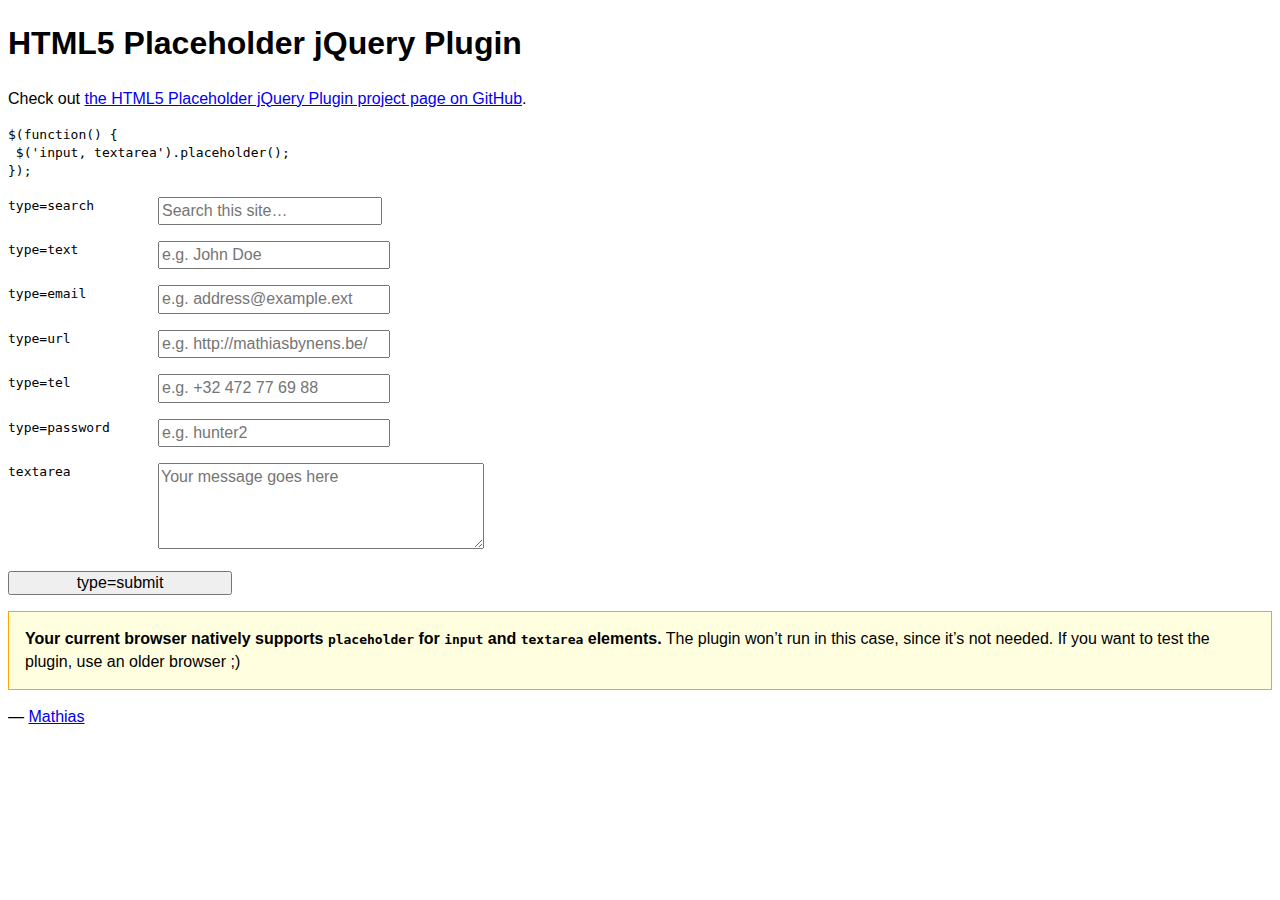
<file: bower_components/jquery-placeholder/demo.html>
<!DOCTYPE html>
<!-- If you’re looking for the online demo, it’s here: http://mathiasbynens.be/demo/placeholder -->
<html lang="en">
 <head>
  <meta charset="utf-8">
  <title>HTML5 placeholder jQuery Plugin</title>
  <style>
   body, input, textarea { font: 1em/1.4 Helvetica, Arial; }
   label code { cursor: pointer; float: left; width: 150px; }
   input { width: 14em; }
   textarea { height: 5em; width: 20em; }
   .placeholder { color: #aaa; }
   .note { border: 1px solid orange; padding: 1em; background: #ffffe0; }
    /* #p { background: lime; } */
  </style>
 </head>
 <body>
  <h1>HTML5 Placeholder jQuery Plugin</h1>
  <p>Check out <a href="https://github.com/mathiasbynens/Placeholder-jQuery-Plugin">the HTML5 Placeholder jQuery Plugin project page on GitHub</a>.</p>
  <pre><code>$(function() {<br> $('input, textarea').placeholder();<br>});</code></pre>
  <form>
   <p><label><code>type=search</code> <input type="search" name="search" placeholder="Search this site…"></label></p>
   <p><label><code>type=text</code> <input type="text" name="name" placeholder="e.g. John Doe"></label></p>
   <p><label><code>type=email</code> <input type="email" name="email" placeholder="e.g. address@example.ext"></label></p>
   <p><label><code>type=url</code> <input type="url" name="url" placeholder="e.g. http://mathiasbynens.be/"></label></p>
   <p><label><code>type=tel</code> <input type="tel" name="tel" placeholder="e.g. +32 472 77 69 88"></label></p>
   <p><label for="p"><code>type=password</code> </label><input type="password" name="password" placeholder="e.g. hunter2" id="p"></p>
   <p><label><code>textarea</code> <textarea name="message" placeholder="Your message goes here"></textarea></label></p>
   <p><input type="submit" value="type=submit"></p>
  </form>
  <p>— <a href="http://mathiasbynens.be/" title="Mathias Bynens, front-end developer">Mathias</a></p>
  <script src="http://ajax.googleapis.com/ajax/libs/jquery/1.7.2/jquery.js"></script>
  <script src="jquery.placeholder.js"></script>
  <script>
   // To test the @id toggling on password inputs in browsers that don’t support changing an input’s @type dynamically (e.g. Firefox 3.6 or IE), uncomment this:
   // $.fn.hide = function() { return this; }
   // Then uncomment the last rule in the <style> element (in the <head>).
   $(function() {
    // Invoke the plugin
    $('input, textarea').placeholder();
    // That’s it, really.
    // Now display a message if the browser supports placeholder natively
    var html;
    if ($.fn.placeholder.input && $.fn.placeholder.textarea) {
     html = '<strong>Your current browser natively supports <code>placeholder</code> for <code>input</code> and <code>textarea</code> elements.</strong> The plugin won’t run in this case, since it’s not needed. If you want to test the plugin, use an older browser ;)';
    } else if ($.fn.placeholder.input) {
     html = '<strong>Your current browser natively supports <code>placeholder</code> for <code>input</code> elements, but not for <code>textarea</code> elements.</strong> The plugin will only do its thang on the <code>textarea</code>s.';
    }
    if (html) {
     $('<p class="note">' + html + '</p>').insertAfter('form');
    }
   });
  </script>
 </body>
</html>
</file>
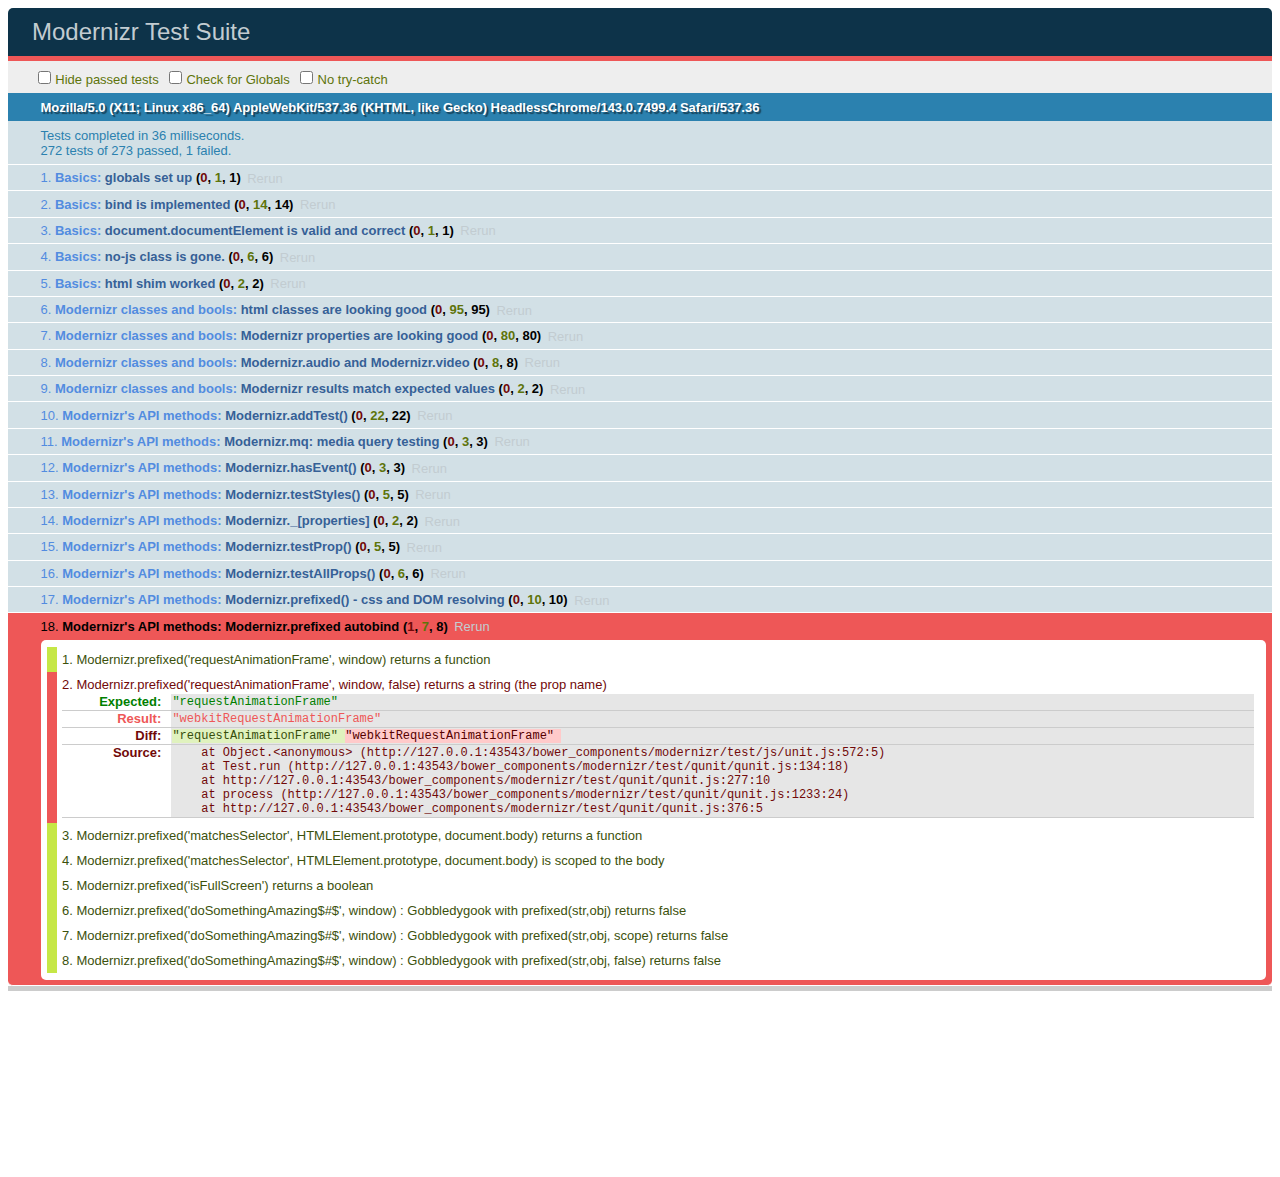
<file: bower_components/modernizr/test/basic.html>
<!DOCTYPE html>
<html class="+no-js no-js- no-js i-has-no-js">
<head>
  <meta charset="UTF-8">
  <title>Modernizr Test Suite</title>
  <link rel="stylesheet" href="qunit/qunit.css">
  <style>
     body { margin-bottom: 150px;}
     #testbed { font-family: Helvetica; color: #444; padding-bottom: 100px;}
     #testbed button { margin: 30px; font-size: 13px;}
     .data-notes, .offScreen { display:none;}
     table { width: 100%;}
     tbody tr:nth-child(even) td, tbody tr:nth-child(even) th {  border: 1px solid #ccc; border-left: 0; border-right: 0;}
     table td:nth-child(even), table th:nth-child(even) { background: #e6e6e6;}
     table tbody tr:hover td, table tbody tr:hover th { background: #e1e100!important;}
     td.wrong { background:red!important;}
     #html5section { visibility: hidden; }
     h1 label { display:none;}
     .output { padding: 0 0 0 16px;}
     .output ul { margin: 0;}
     .output li { color: #854747; }
     .output li.yes{color:#090;}
     .output li b{color:#000;}
     .output {font:14px/1.3 Inconsolata,Consolas,monospace;
                    -webkit-column-count: 5;
                       -moz-column-count: 5;
                            column-count: 5;}
      .output + .output { border-top: 5px solid #ccc; }
      textarea { width: 100%; min-height: 75px;}
      #caniusetrigger { font-size: 38px; font-family: monospace; display:block; }
  </style>

  <script src="https://raw.github.com/Modernizr/Modernizr/master/modernizr.js"></script>

  <script>window.Modernizr || document.write('<script src="../modernizr.js"><\/script>')</script>

  <script src="js/lib/polyfills.js"></script>
  <script src="js/lib/detect-global.js"></script>
  
  <script src="qunit/qunit.js"></script>
  <script src="js/lib/jquery-1.7b2.js"></script>
  
  <script src="js/setup.js"></script>
  
  <script src="js/unit.js"></script>
</head>
<body>
  <h1 id="qunit-header">Modernizr Test Suite</h1>
  <h2 id="qunit-banner"></h2>
  <div id="qunit-testrunner-toolbar"></div>
  <h2 id="qunit-userAgent"></h2>

  <ol id="qunit-tests"></ol>

  <div id="mod-output" class=output></div>
  <div id="mod-feattest-output" class=output></div>


  <br>
 
  <section><aside>this is an aside within a section</aside></section>
  
  
</body>
</html>
</file>
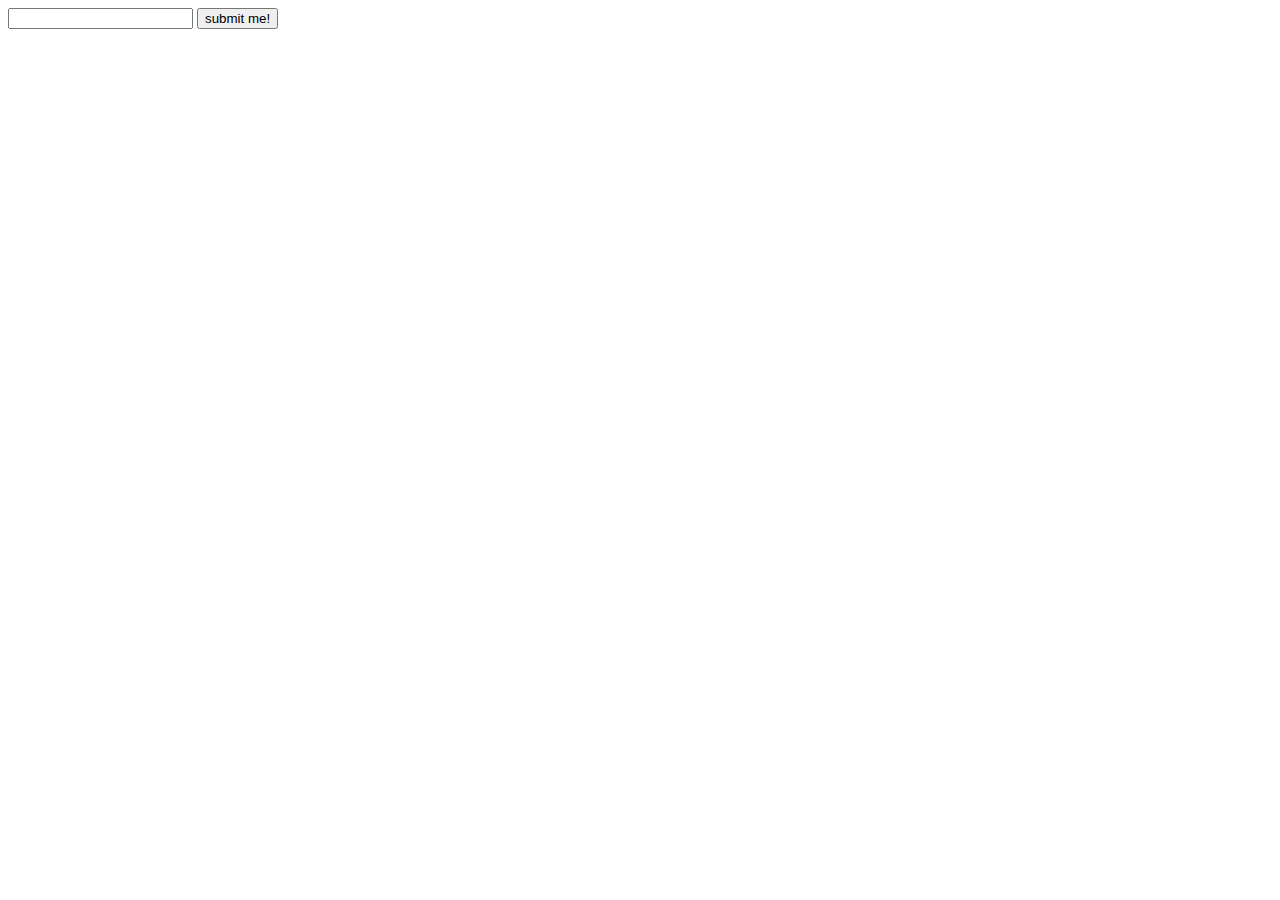
<file: bower_components/modernizr/test/caniuse_files/form_validation.html>
<!DOCTYPE html>
<!-- saved from url=(0045)http://tests.caniuse.com/form_validation.html -->
<html><head><meta http-equiv="Content-Type" content="text/html; charset=UTF-8"><script>
if(location.href.indexOf('?') >= 0) {
	document.write('FAIL');
}
</script>

</head><body><form action="http://tests.caniuse.com/form_validation.html?" method="post">

<input type="url" name="foo" required="">
<input type="submit" value="submit me!">

</form>
</body></html>
</file>
<file: bower_components/modernizr/test/qunit/qunit.css>
/**
 * QUnit v1.9.0 - A JavaScript Unit Testing Framework
 *
 * http://docs.jquery.com/QUnit
 *
 * Copyright (c) 2012 John Resig, Jörn Zaefferer
 * Dual licensed under the MIT (MIT-LICENSE.txt)
 * or GPL (GPL-LICENSE.txt) licenses.
 */

/** Font Family and Sizes */

#qunit-tests, #qunit-header, #qunit-banner, #qunit-testrunner-toolbar, #qunit-userAgent, #qunit-testresult {
	font-family: "Helvetica Neue Light", "HelveticaNeue-Light", "Helvetica Neue", Calibri, Helvetica, Arial, sans-serif;
}

#qunit-testrunner-toolbar, #qunit-userAgent, #qunit-testresult, #qunit-tests li { font-size: small; }
#qunit-tests { font-size: smaller; }


/** Resets */

#qunit-tests, #qunit-tests ol, #qunit-header, #qunit-banner, #qunit-userAgent, #qunit-testresult {
	margin: 0;
	padding: 0;
}


/** Header */

#qunit-header {
	padding: 0.5em 0 0.5em 1em;

	color: #8699a4;
	background-color: #0d3349;

	font-size: 1.5em;
	line-height: 1em;
	font-weight: normal;

	border-radius: 5px 5px 0 0;
	-moz-border-radius: 5px 5px 0 0;
	-webkit-border-top-right-radius: 5px;
	-webkit-border-top-left-radius: 5px;
}

#qunit-header a {
	text-decoration: none;
	color: #c2ccd1;
}

#qunit-header a:hover,
#qunit-header a:focus {
	color: #fff;
}

#qunit-testrunner-toolbar label {
	display: inline-block;
	padding: 0 .5em 0 .1em;
}

#qunit-banner {
	height: 5px;
}

#qunit-testrunner-toolbar {
	padding: 0.5em 0 0.5em 2em;
	color: #5E740B;
	background-color: #eee;
}

#qunit-userAgent {
	padding: 0.5em 0 0.5em 2.5em;
	background-color: #2b81af;
	color: #fff;
	text-shadow: rgba(0, 0, 0, 0.5) 2px 2px 1px;
}


/** Tests: Pass/Fail */

#qunit-tests {
	list-style-position: inside;
}

#qunit-tests li {
	padding: 0.4em 0.5em 0.4em 2.5em;
	border-bottom: 1px solid #fff;
	list-style-position: inside;
}

#qunit-tests.hidepass li.pass, #qunit-tests.hidepass li.running  {
	display: none;
}

#qunit-tests li strong {
	cursor: pointer;
}

#qunit-tests li a {
	padding: 0.5em;
	color: #c2ccd1;
	text-decoration: none;
}
#qunit-tests li a:hover,
#qunit-tests li a:focus {
	color: #000;
}

#qunit-tests ol {
	margin-top: 0.5em;
	padding: 0.5em;

	background-color: #fff;

	border-radius: 5px;
	-moz-border-radius: 5px;
	-webkit-border-radius: 5px;
}

#qunit-tests table {
	border-collapse: collapse;
	margin-top: .2em;
}

#qunit-tests th {
	text-align: right;
	vertical-align: top;
	padding: 0 .5em 0 0;
}

#qunit-tests td {
	vertical-align: top;
}

#qunit-tests pre {
	margin: 0;
	white-space: pre-wrap;
	word-wrap: break-word;
}

#qunit-tests del {
	background-color: #e0f2be;
	color: #374e0c;
	text-decoration: none;
}

#qunit-tests ins {
	background-color: #ffcaca;
	color: #500;
	text-decoration: none;
}

/*** Test Counts */

#qunit-tests b.counts                       { color: black; }
#qunit-tests b.passed                       { color: #5E740B; }
#qunit-tests b.failed                       { color: #710909; }

#qunit-tests li li {
	padding: 5px;
	background-color: #fff;
	border-bottom: none;
	list-style-position: inside;
}

/*** Passing Styles */

#qunit-tests li li.pass {
	color: #3c510c;
	background-color: #fff;
	border-left: 10px solid #C6E746;
}

#qunit-tests .pass                          { color: #528CE0; background-color: #D2E0E6; }
#qunit-tests .pass .test-name               { color: #366097; }

#qunit-tests .pass .test-actual,
#qunit-tests .pass .test-expected           { color: #999999; }

#qunit-banner.qunit-pass                    { background-color: #C6E746; }

/*** Failing Styles */

#qunit-tests li li.fail {
	color: #710909;
	background-color: #fff;
	border-left: 10px solid #EE5757;
	white-space: pre;
}

#qunit-tests > li:last-child {
	border-radius: 0 0 5px 5px;
	-moz-border-radius: 0 0 5px 5px;
	-webkit-border-bottom-right-radius: 5px;
	-webkit-border-bottom-left-radius: 5px;
}

#qunit-tests .fail                          { color: #000000; background-color: #EE5757; }
#qunit-tests .fail .test-name,
#qunit-tests .fail .module-name             { color: #000000; }

#qunit-tests .fail .test-actual             { color: #EE5757; }
#qunit-tests .fail .test-expected           { color: green;   }

#qunit-banner.qunit-fail                    { background-color: #EE5757; }


/** Result */

#qunit-testresult {
	padding: 0.5em 0.5em 0.5em 2.5em;

	color: #2b81af;
	background-color: #D2E0E6;

	border-bottom: 1px solid white;
}
#qunit-testresult .module-name {
	font-weight: bold;
}

/** Fixture */

#qunit-fixture {
	position: absolute;
	top: -10000px;
	left: -10000px;
	width: 1000px;
	height: 1000px;
}
</file>
